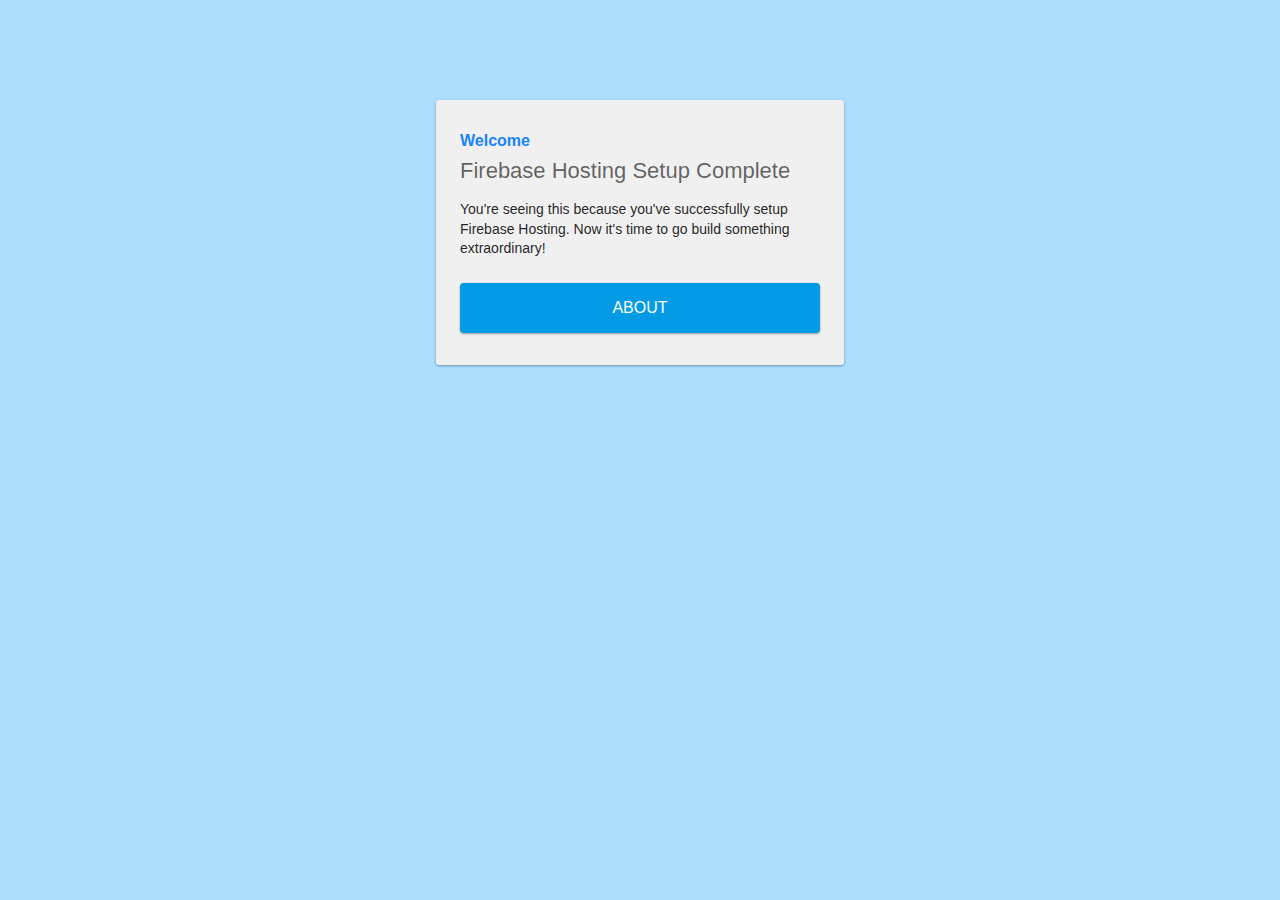
<file: public/index.html>
<!DOCTYPE html>
<html>
  <head>
    <meta charset="utf-8">
    <meta name="viewport" content="width=device-width, initial-scale=1">
    <link rel="stylesheet" href="style.css">
    <title>Welcome to Firebase Hosting</title>

    
  </head>
  <body>
    <div id="message">
      <h2>Welcome</h2>
      <h1>Firebase Hosting Setup Complete</h1>
      <p>You're seeing this because you've successfully setup Firebase Hosting. Now it's time to go build something extraordinary!</p>
      <a href="about.html">About</a>
    </div>

    
  </body>
</html>
</file>
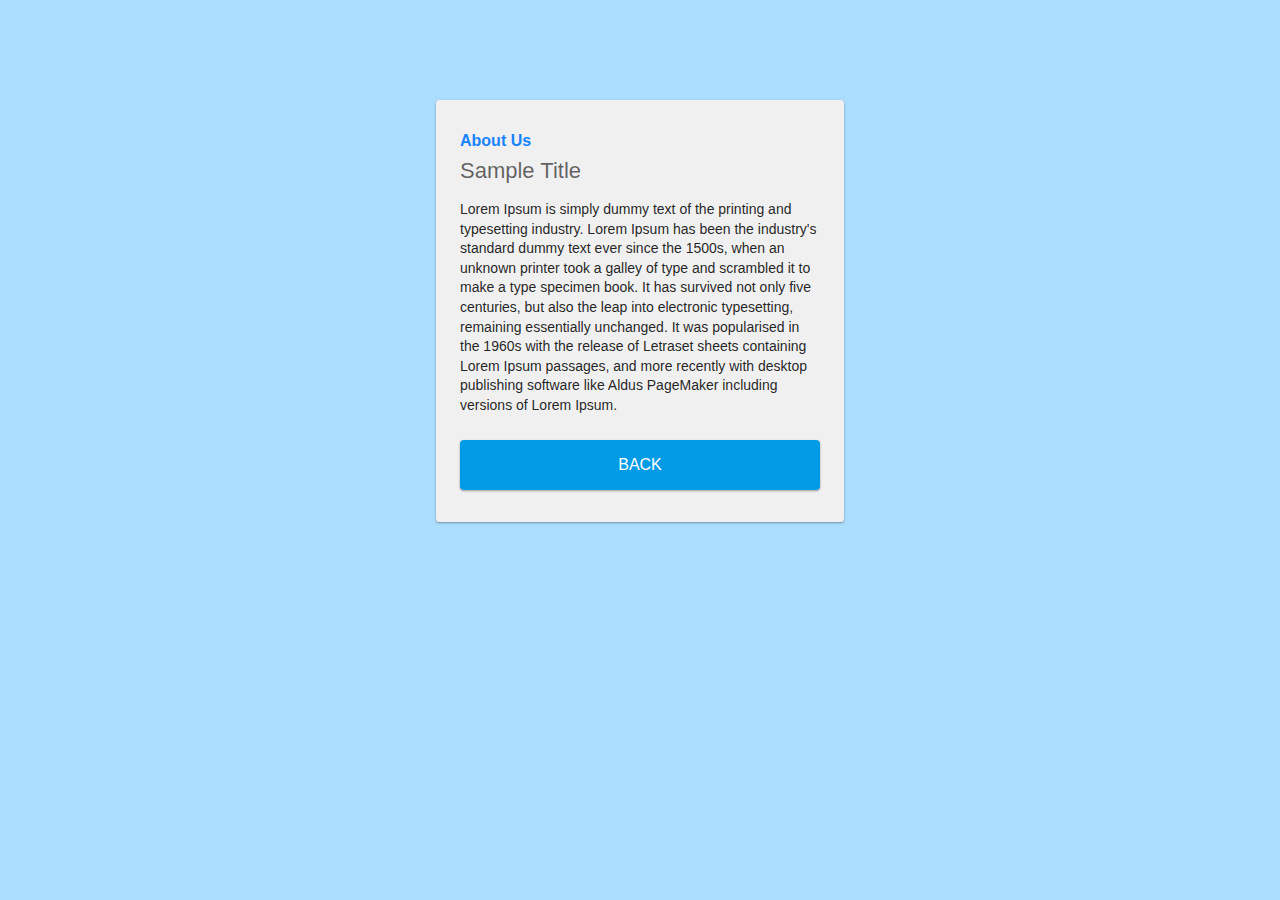
<file: public/about.html>
<!DOCTYPE html>
<html>
  <head>
    <meta charset="utf-8">
    <meta name="viewport" content="width=device-width, initial-scale=1">
    <link rel="stylesheet" href="style.css">
    <title>Welcome to Firebase Hosting</title>


  </head>
  <body>
    <div id="message">
      <h2>About Us</h2>
      <h1>Sample Title</h1>
      <p>Lorem Ipsum is simply dummy text of the printing and typesetting industry. Lorem Ipsum has been the industry's standard dummy text ever since the 1500s, when an unknown printer took a galley of type and scrambled it to make a type specimen book. It has survived not only five centuries, but also the leap into electronic typesetting, remaining essentially unchanged. It was popularised in the 1960s with the release of Letraset sheets containing Lorem Ipsum passages, and more recently with desktop publishing software like Aldus PageMaker including versions of Lorem Ipsum.</p>
      <a href="index.html">Back</a>
    </div>

    
  </body>
</html>
</file>
<file: public/style.css>
body {
  background: #abddff;
  color: rgba(0, 0, 0, 0.87);
  font-family: Roboto, Helvetica, Arial, sans-serif;
  margin: 0;
  padding: 0;
}
#message {
  background: rgb(240, 240, 240);
  max-width: 360px;
  margin: 100px auto 16px;
  padding: 32px 24px;
  border-radius: 3px;
}
#message h2 {
  color: #1783ff;
  font-weight: bold;
  font-size: 16px;
  margin: 0 0 8px;
}
#message h1 {
  font-size: 22px;
  font-weight: 300;
  color: rgba(0, 0, 0, 0.6);
  margin: 0 0 16px;
}
#message p {
  line-height: 140%;
  margin: 16px 0 24px;
  font-size: 14px;
}
#message a {
  display: block;
  text-align: center;
  background: #039be5;
  text-transform: uppercase;
  text-decoration: none;
  color: white;
  padding: 16px;
  border-radius: 4px;
}
#message,
#message a {
  box-shadow: 0 1px 3px rgba(0, 0, 0, 0.12), 0 1px 2px rgba(0, 0, 0, 0.24);
}
#load {
  color: rgba(0, 0, 0, 0.4);
  text-align: center;
  font-size: 13px;
}
@media (max-width: 600px) {
  body,
  #message {
    margin-top: 0;
    background: white;
    box-shadow: none;
  }
  body {
    border-top: 16px solid #ffa100;
  }
}
</file>
